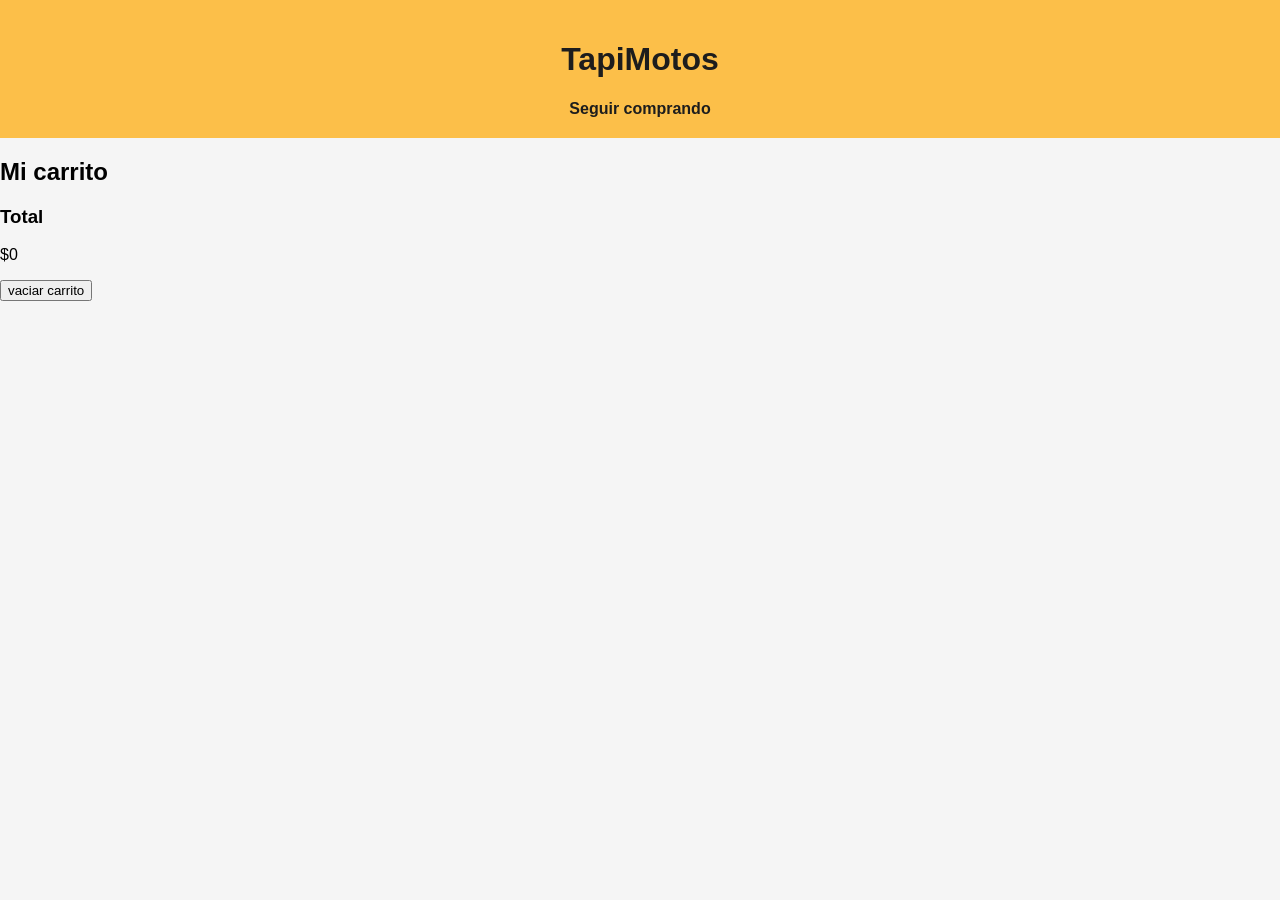
<file: HTML/carrito.html>
<!DOCTYPE html>
<html lang="es">

<head>

    <meta charset="UTF-8">

    <meta name="viewport" content="width=device-width, initial-scale=1.0">

    <title>Carrito - TapiMotos</title>

    <link rel="stylesheet" href="../sCSS/design.css">

</head>

<body>
  
    <header id="encabezado">

        <h1>TapiMotos</h1>
        <a href="Index.html">Seguir comprando</a>

    </header>


    <main>

        <h2>Mi carrito</h2>

        <section id="contenedorCarrito">

        </section>
        <section class="resumen-carrito">
            <h3>Total</h3>
            <p id="totalCarrito">$0</p>

            <button id="vaciarCarrito">vaciar carrito</button>
        </section>

    </main>


    <script src="../JavaScript/carrito.js"></script>

</body>

</html>
</file>
<file: sCSS/design.css>
#encabezado {
  text-align: center;
  background-color: #fcbf49;
  color: #1d1d1d;
  padding: 20px;
}
#encabezado nav ul {
  display: flex;
  justify-content: center;
  gap: 30px;
  list-style: none;
  padding: 0;
}
#encabezado a {
  color: #1d1d1d;
  text-decoration: none;
  font-weight: bold;
  transition: 0.3s;
}
#encabezado a:hover {
  color: #d62828;
}

.main {
  padding: 20px;
  min-height: 70vh;
  max-width: 1200px;
  margin: 0 auto;
}

.inicio {
  text-align: center;
  padding: 50px;
}
.inicio h2 {
  color: #d62828;
}
.inicio p {
  max-width: 600px;
  margin: auto;
  color: #1d1d1d;
}

.galeria {
  padding: 50px;
  background: rgb(255, 255, 255);
}
.galeria h2 {
  text-align: center;
  margin-bottom: 30px;
  color: #d62828;
}
.galeria .oculto {
  display: none;
}
.galeria .contenedor_producto {
  display: grid;
  grid-template-columns: repeat(auto-fill, 220px);
  justify-content: center;
  gap: 30px;
}
.galeria .card_funcional {
  text-decoration: none;
  display: block;
  width: 100%;
}
.galeria .productos {
  width: 220px;
  min: width 0;
  box-sizing: border-box;
  text-decoration: none;
  box-shadow: 0 5px 15px rgba(0, 0, 0, 0.1);
  background: white;
  overflow: hidden;
  border-radius: 12px;
  transition: all 0.3 ease;
}
.galeria .productos:hover {
  transform: translateY(-8px);
  box-shadow: 0 10px 25px rgba(0, 0, 0, 0.2);
}
.galeria .productos img {
  width: 100%;
  height: 180px;
  -o-object-fit: cover;
     object-fit: cover;
  display: block;
}
.galeria .productos h3 {
  margin: 15px 0 5px;
  color: #1d1d1d;
}
.galeria .productos p {
  color: gray;
  margin-bottom: 15px;
}

.btn-regresar {
  position: fixed;
  bottom: 20px;
  right: 20px;
  background: #d62828;
  color: white;
  padding: 12px 18px;
  border-radius: 8px;
  text-decoration: none;
  font-weight: bold;
  transition: 0.3s;
}
.btn-regresar:hover {
  background: #cc0000;
}
.btn-regresar a {
  text-decoration: none !important;
}

.boton_producto {
  text-decoration: none;
}

.apartado_contacto {
  background: black;
  color: white;
  padding: 20px;
}

body {
  margin: 0;
  font-family: Arial, sans-serif;
  background-color: #f5f5f5;
}/*# sourceMappingURL=design.css.map */
</file>
